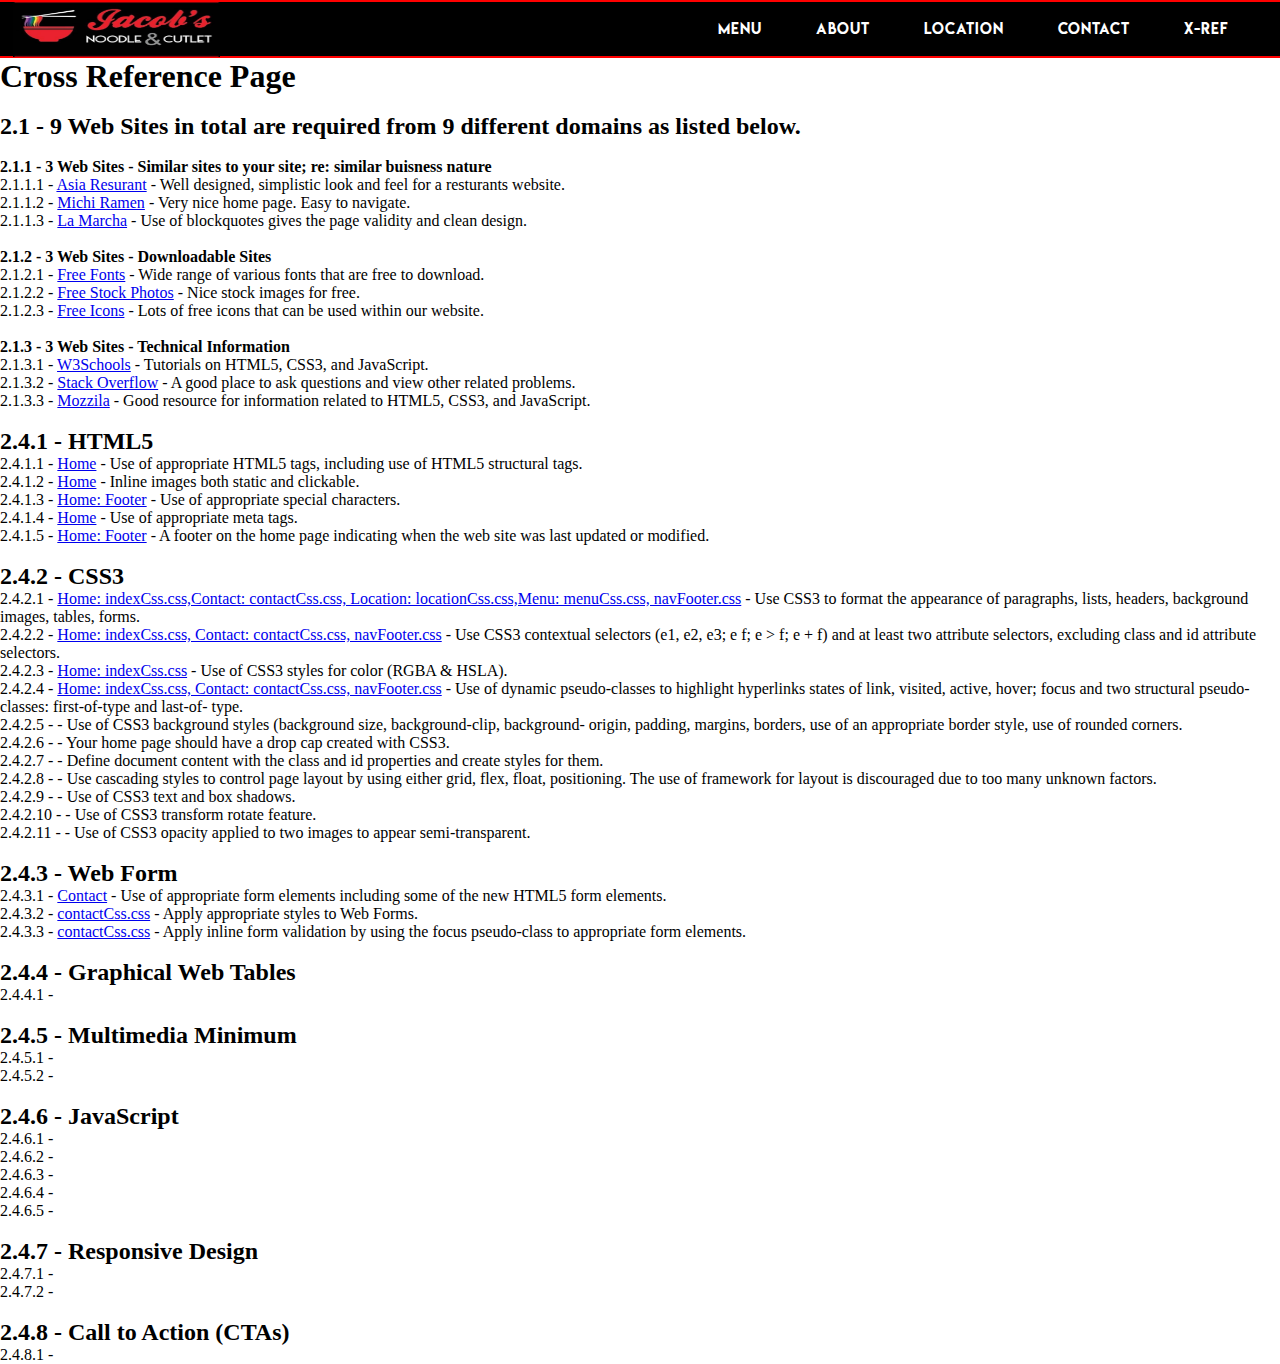
<file: Web Design/xRef.html>
<!DOCTYPE html>
<html lang="en" dir="ltr">

<head>
  <meta charset="utf-8">
  <title>Cross Reference Page</title>
  <link rel="stylesheet" type="text/css" href="navFooter.css">
</head>

<body>
  <div class="banner">
    <header>
      <nav>
        <div class="logo">
          <a href="index.html"><img alt="Jacob's Noodle & Cutlet" src="Jacobs%20noodle.jpg" id="noodle"></a>
        </div>
        <ul class="menu">
          <li><a href="menu.html">Menu</a></li>
          <li><a href="about.html">About</a></li>
          <li><a href="location.html">Location</a></li>
          <li><a href="contact.html">Contact</a></li>
          <li><a href="xRef.html">X-ref</a></li>
        </ul>
      </nav>
    </header>
  </div>
  <h1>Cross Reference Page</h1>
  <br>
  <h2>2.1 - 9 Web Sites in total are required from 9 different domains as listed below.</h2>
  <br>
  <ul>
    <li><b>2.1.1 - 3 Web Sites - Similar sites to your site; re: similar buisness nature</b></li>
    <ul>
      <li>2.1.1.1 - <a href="https://www.asiarestaurant.ca">Asia Resurant<a> - Well designed, simplistic look and feel for a resturants website.</li>
      <li>2.1.1.2 - <a href="http://www.michiramen.com">Michi Ramen<a> - Very nice home page. Easy to navigate.</li>
      <li>2.1.1.3 - <a href="https://www.lamarchaberkeley.com">La Marcha<a> - Use of blockquotes gives the page validity and clean design.</li>
    </ul>
    <br>
    <li><b>2.1.2 - 3 Web Sites - Downloadable Sites</b></li>
    <ul>
      <li>2.1.2.1 - <a href="https://www.dafont.com">Free Fonts</a> - Wide range of various fonts that are free to download.</li>
      <li>2.1.2.2 - <a href="https://www.pexels.com">Free Stock Photos</a> - Nice stock images for free.</li>
      <li>2.1.2.3 - <a href="https://www.flaticon.com/most-downloaded?license=selection&order_by=1">Free Icons</a> - Lots of free icons that can be used within our website.</li>
    </ul>
    <br>
    <li><b>2.1.3 - 3 Web Sites - Technical Information</b></li>
    <ul>
      <li>2.1.3.1 - <a href="https://www.w3schools.com">W3Schools</a> - Tutorials on HTML5, CSS3, and JavaScript.</li>
      <li>2.1.3.2 - <a href="https://stackoverflow.com">Stack Overflow</a> - A good place to ask questions and view other related problems.</li>
      <li>2.1.3.3 - <a href="https://developer.mozilla.org/en-US/">Mozzila</a> - Good resource for information related to HTML5, CSS3, and JavaScript.</li>
    </ul>
  </ul>
  <br>
  <h2>2.4.1 - HTML5</h2>
  <ul>
    <li>2.4.1.1 - <a href="index.html">Home</a> - Use of appropriate HTML5 tags, including use of HTML5 structural tags.</li>
    <li>2.4.1.2 - <a href="index.html">Home</a> - Inline images both static and clickable.</li>
    <li>2.4.1.3 - <a href="index.html">Home: Footer</a> - Use of appropriate special characters.</li>
    <li>2.4.1.4 - <a href="index.html">Home</a> - Use of appropriate meta tags.</li>
    <li>2.4.1.5 - <a href="index.html">Home: Footer</a> - A footer on the home page indicating when the web site was last updated or
      modified.</li>
  </ul>
  <br>
  <h2>2.4.2 - CSS3</h2>
  <ul>
    <li>2.4.2.1 - <a href="index.html">Home: indexCss.css,Contact: contactCss.css, Location: locationCss.css,Menu: menuCss.css, navFooter.css</a> - Use CSS3 to format the appearance of paragraphs, lists, headers, background images, tables, forms.
    </li>
    <li>2.4.2.2 - <a href="index.html">Home: indexCss.css, Contact: contactCss.css, navFooter.css</a> - Use CSS3 contextual selectors (e1, e2, e3; e f; e > f; e + f) and at least two attribute selectors, excluding class and id attribute selectors.
    </li>
    <li>2.4.2.3 - <a href="index.html">Home: indexCss.css</a> - Use of CSS3 styles for color (RGBA & HSLA).</li>
    <li>2.4.2.4 - <a href="index.html">Home: indexCss.css, Contact: contactCss.css, navFooter.css</a> - Use of dynamic pseudo-classes to highlight hyperlinks states of link, visited, active, hover; focus and two structural pseudo-classes:
      first-of-type and last-of- type.</li>
    <li>2.4.2.5 - <a href=""></a> - Use of CSS3 background styles (background size, background-clip, background- origin, padding, margins, borders, use of an appropriate border style, use of rounded corners.</li>
    <li>2.4.2.6 - <a href=""></a> - Your home page should have a drop cap created with CSS3.</li>
    <li>2.4.2.7 - <a href=""></a> - Define document content with the class and id properties and create styles for them.</li>
    <li>2.4.2.8 - <a href=""></a> - Use cascading styles to control page layout by using either grid, flex, float, positioning. The use of framework for layout is discouraged due to too many unknown factors.</li>
    <li>2.4.2.9 - <a href=""></a> - Use of CSS3 text and box shadows.</li>
    <li>2.4.2.10 - <a href=""></a> - Use of CSS3 transform rotate feature.</li>
    <li>2.4.2.11 - <a href=""></a> - Use of CSS3 opacity applied to two images to appear semi-transparent.</li>
  </ul>
  <br>
  <h2>2.4.3 - Web Form</h2>
  <ul>
    <li>2.4.3.1 - <a href="contact.html">Contact</a> - Use of appropriate form elements including some of the new HTML5 form elements.</li>
    <li>2.4.3.2 - <a href="contact.html">contactCss.css</a> - Apply appropriate styles to Web Forms.</li>
    <li>2.4.3.3 - <a href="contact.html">contactCss.css</a> - Apply inline form validation by using the focus pseudo-class to appropriate form elements.</li>
  </ul>
  <br>
  <h2>2.4.4 - Graphical Web Tables</h2>
  <ul>
    <li>2.4.4.1 - <a href=""></a></li>
  </ul>
  <br>
  <h2>2.4.5 - Multimedia Minimum</h2>
  <ul>
    <li>2.4.5.1 - <a href=""></a></li>
    <li>2.4.5.2 - <a href=""></a></li>
  </ul>
  <br>
  <h2>2.4.6 - JavaScript</h2>
  <ul>
    <li>2.4.6.1 - <a href=""></a></li>
    <li>2.4.6.2 - <a href=""></a></li>
    <li>2.4.6.3 - <a href=""></a></li>
    <li>2.4.6.4 - <a href=""></a></li>
    <li>2.4.6.5 - <a href=""></a></li>
  </ul>
  <br>
  <h2>2.4.7 - Responsive Design</h2>
  <ul>
    <li>2.4.7.1 - <a href=""></a></li>
    <li>2.4.7.2 - <a href=""></a></li>
  </ul>
  <br>
  <h2>2.4.8 - Call to Action (CTAs)</h2>
  <ul>
    <li>2.4.8.1 - <a href=""></a></li>
  </ul>
  <h2></h2>
</body>

</html>
</file>
<file: Web Design/navFooter.css>
/* 2.4.2.1 -- Use CSS3 to format the appearance of paragraphs, lists, headers, background images, tables, forms */
* {
  margin: 0;
  padding: 0;
  outline: 0;
  box-sizing: border-box;
}

@font-face {
  font-family: milk;
  src: url(LemonMilk.otf);
}

/* 2.4.2.2 - Use of contextual selector*/
.menu li a {
  text-decoration: none;
  font-family: milk;
}

/* 2.4.2.4 - Use of dynamic pseudo-classes to highlight hyperlinks states of link, visited, active, hover. */
.menu li a:visited {
  text-decoration: none;
  font-family: milk;
}

/* 2.4.2.4 - Use of dynamic pseudo-classes to highlight hyperlinks states of link, visited, active, hover. */
.menu li a:active {
  text-decoration: none;
  font-family: milk;
}

/* 2.4.2.2 - Use of contextual selector */
.menu li {
  list-style-type: none;
  font-family: milk;
}

/* 2.4.2.2 - Use of contextual selector */
nav {
  position: relative;
  width: 100%;
  margin: 0 auto;
  /* 2.4.2.5 - Use of CSS3 background styles (background size, background-clip, background- origin, padding, margins, borders, use of an appropriate border style, use of rounded corners. */
  background: black;
  text-align: right;
  padding-right: 2%;
  border-top: solid 2px red;
  border-bottom: solid 2px red;
}

.banner {
  position: -webkit- sticky;
  position: sticky;
  top: 0;
  z-index: 2;
}

/* 2.4.2.2 - Use of contextual selector */
.logo a img {
  height: 54.5px;
  width: 220px;
  float: left;
  position: relative;
  top: 0px;
  padding-left: 13px;
}

/* 2.4.2.2 - Use of contextual selector */
.menu li {
  display: inline-block;
  padding: 12px 0;
}

/* 2.4.2.2 - Use of contextual selector */
.menu a {
  color: #fff;
  font-weight: 300;
  letter-spacing: 1px;
  text-transform: uppercase;
  display: block;
  padding: 0 25px;
  font-size: 14px;
  line-height: 30px;
  position: relative;
}

/* 2.4.2.2 - Use of contextual selector */
.menu a:hover {
  background: red;
  color: #fff;
}

footer {
  /* 2.4.2.5 - Use of CSS3 background styles (background size, background-clip, background- origin, padding, margins, borders, use of an appropriate border style, use of rounded corners. */
  background: #303036;
  color: #d3d3d3;
  height: 400px;
  position: relative;
}

footer .footer-bottom {
  background: #343a40;
  color: #686868;
  height: 50px;
  text-align: center;
  position: absolute;
  bottom: 0px;
  left: 0px;
  width: 100%;
  font-size: 1.2rem;
}

.footer-bottom {
  padding: 20px;
}

footer .footer-content {
  /* 2.4.2.5 - Use of CSS3 background styles (background size, background-clip, background- origin, padding, margins, borders, use of an appropriate border style, use of rounded corners. */
  border: solid 1px red;
  height: 350px;
}

.footer-content {
  display: flex;
}

#date {
  color: red;
}

.call {
  color: white;
  font-size: 2rem;
  padding: 60px;
  text-align: left;
  font-family: milk;
  position: relative;
  left: 30px;
  width: 100%;
}

.call>h2 {
  padding-top: 20px;
}

#phone {
  width: 13%;
  filter: invert();
  display: block;
  position: relative;
  float: left;
  left: 10px;
  top: 35px;
}

#fb {
  width: 13%;
  position: relative;
  top: 35px;
  left: 140px;
}

/* 2.4.2.4 - Use of dynamic pseudo-classes to highlight hyperlinks states of link, visited, active, hover. */
#phone:hover {
  filter: invert(27%) sepia(51%) saturate(2878%) hue-rotate(346deg) brightness(104%) contrast(97%);
}

/* 2.4.2.4 - Use of dynamic pseudo-classes to highlight hyperlinks states of link, visited, active, hover. */
#fb:hover {
  filter: invert(27%) sepia(51%) saturate(2878%) hue-rotate(346deg) brightness(104%) contrast(97%);
}

.links {
  color: white;
  font-size: 2rem;
  padding: 60px;
  text-align: center;
  font-family: milk;
  position: relative;
  width: 130%;
}

.links>h2 {
  position: relative;
  right: 5%;
  padding-top: 25px;
}

.links a {
  text-decoration: none;
  font-family: milk;
  color: white;
  flex-wrap: row nowrap;
  position: relative;
  top: 60px;
  padding-right: 60px;
  font-size: 1.3rem;
}

.links a:hover {
  color: red;
}
</file>
